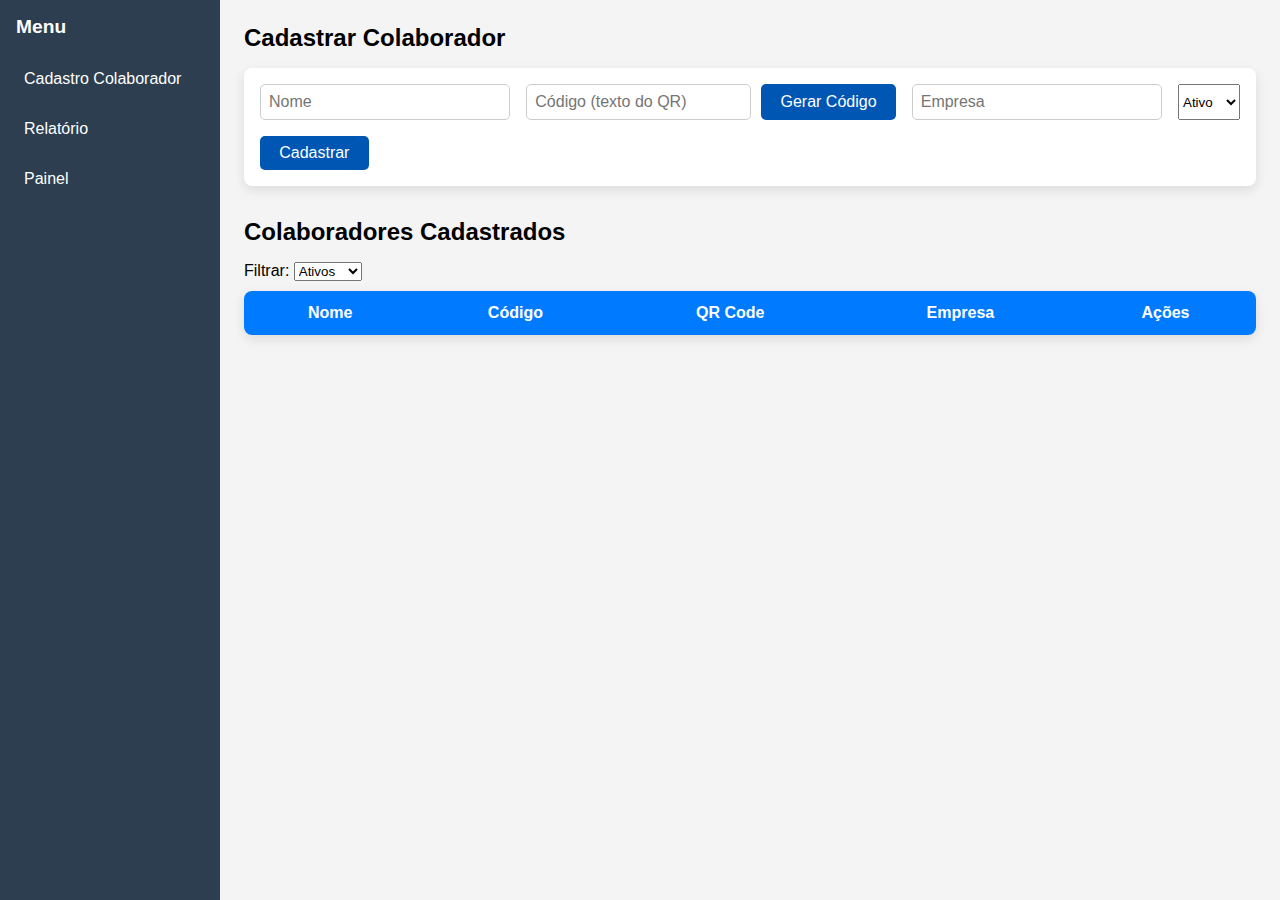
<file: admin/index.html>
<!DOCTYPE html>
<html lang="pt-BR">
<head>
    <meta charset="UTF-8">
    <title>Administração - Controle da Copa</title>
    <link rel="stylesheet" href="../css/admin.css">
    <style>
        body { display: flex; min-height: 100vh; margin: 0; }
        nav {
            width: 220px;
            background-color: #2c3e50;
            color: white;
            display: flex;
            flex-direction: column;
            padding: 1rem;
        }
        nav h2 {
            font-size: 1.2rem;
            margin-bottom: 1rem;
        }
        nav a {
            color: white;
            text-decoration: none;
            margin: 0.5rem 0;
            padding: 0.5rem;
            border-radius: 4px;
            transition: background 0.2s;
        }
        nav a:hover {
            background-color: #34495e;
        }
        main {
            flex: 1;
            padding: 1.5rem;
            background: #f4f4f4;
        }
        section { display: none; }
        section.active { display: block; }
    </style>
</head>
<body>
    <nav>
        <h2>Menu</h2>
        <a href="#" onclick="showSection('cadastro')">Cadastro Colaborador</a>
        <a href="#" onclick="showSection('relatorio')">Relatório</a>
        <a href="../painel/index.html" target="_blank">Painel</a>
    </nav>
    <main>
        <section id="cadastro" class="active">
            <h2>Cadastrar Colaborador</h2>
            <form id="formCadastro">
<input type="hidden" name="id">
                <input type="text" name="nome" placeholder="Nome" required>
                <div style="display:flex;gap:10px;"><input type="text" name="codigo" placeholder="Código (texto do QR)" required><button type="button" id="gerarCodigoBtn">Gerar Código</button></div>
                <input type="text" name="empresa" placeholder="Empresa" required>

<select name="ativo" required>
    <option value="1" selected>Ativo</option>
    <option value="0">Inativo</option>
</select>

                <button type="submit">Cadastrar</button>
            </form>

            <h2>Colaboradores Cadastrados</h2>
            
<div style="margin-bottom: 10px;">
  <label for="filtroAtivo">Filtrar:</label>
  <select id="filtroAtivo" onchange="carregar()">
    <option value="1" selected>Ativos</option>
    <option value="0">Inativos</option>
    <option value="-1">Todos</option>
  </select>
</div>

<table id="tabela">
                <thead><tr><th>Nome</th><th>Código</th><th>QR Code</th><th>Empresa</th><th>Ações</th></tr></thead>
                <tbody></tbody>
            </table>
        </section>

        <section id="relatorio">
            <h2>Relatório de Permanência</h2>
            <form id="filtro" style="margin-bottom:1rem">
                <label>Data início: <input type="date" name="start" required></label>
                <label>Data fim: <input type="date" name="end" required></label>
                <label>Colaborador:
                    <select name="colab" id="colabSelect">
                        <option value="">Todos</option>
                    </select>
                </label>
                <label>Empresa:
                    <select name="empresa" id="empresaSelect">
                        <option value="">Todas</option>
                    </select>
                </label>
                <label>Período:
                    <select name="periodo">
                        <option value="">Todos</option>
                        <option value="MATUTINO">MATUTINO</option>
                        <option value="VESPERTINO">VESPERTINO</option>
                        <option value="NOTURNO">NOTURNO</option>
                    </select>
                </label>
                <label>Tempo mínimo (min): <input type="number" name="minutos_min" value="11"></label>
                <button type="submit">Buscar</button>
            </form>
            <div id="resultado"></div>
        </section>
    </main>
    <script src="../js/admin.js"></script>
    <script src="../js/relatorio.js"></script>
    <script>
        function showSection(id){
            document.querySelectorAll('section').forEach(sec => sec.classList.remove('active'));
            document.getElementById(id).classList.add('active');
        }
    </script>
</body>
</html>
</file>
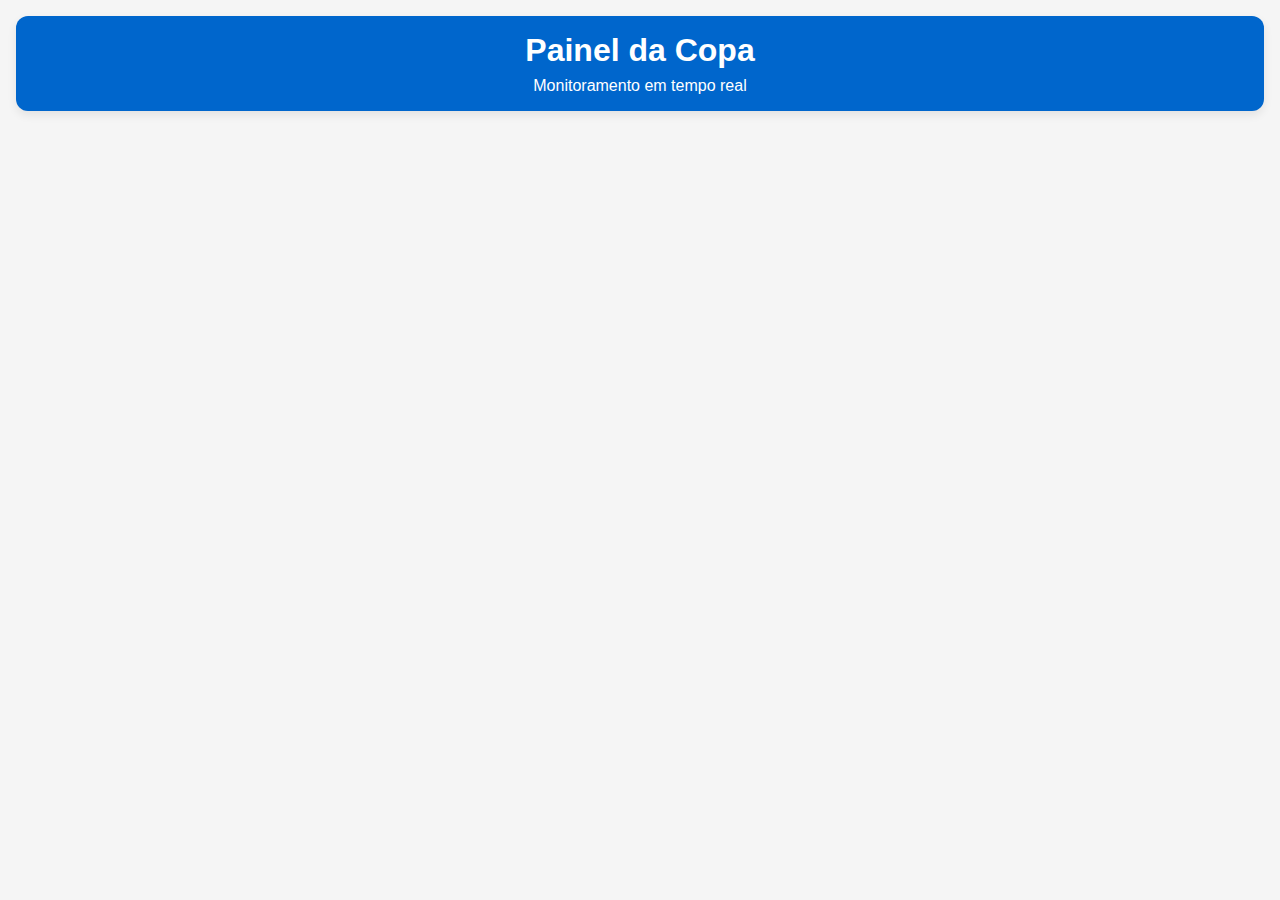
<file: painel/index.html>
<!DOCTYPE html>
<html lang="pt-BR">
<head>
    <meta charset="UTF-8">
    <title>Painel de Permanência na Copa</title>
    <link rel="stylesheet" href="../css/painel.css">
</head>
<body>
    <header>
        <h1>Painel da Copa</h1>
        <p>Monitoramento em tempo real</p>
    </header>
    <div id="panel"></div>
    <script src="../js/painel.js"></script>
</body>
</html>
</file>
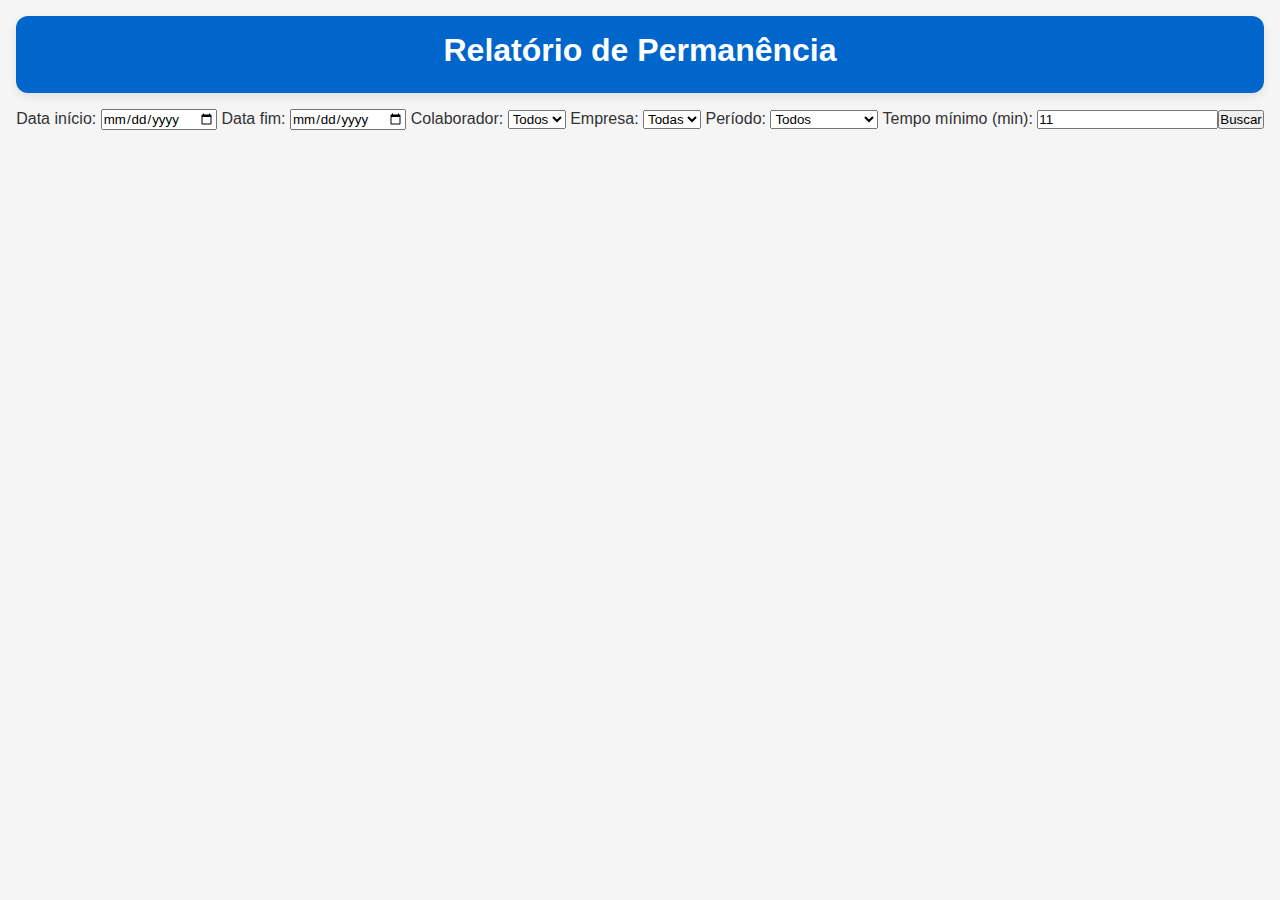
<file: admin/relatorio.html>
<!DOCTYPE html>
<html lang="pt-BR">
<head>
    <meta charset="UTF-8">
    <title>Relatório de Permanência</title>
    <link rel="stylesheet" href="../css/style.css">
</head>
<body>
    <header><h1>Relatório de Permanência</h1></header>

    <form id="filtro" style="margin-bottom:1rem">
        <label>Data início: <input type="date" name="start" required></label>
        <label>Data fim: <input type="date" name="end" required></label>
        <label>Colaborador:
            <select name="colab" id="colabSelect">
                <option value="">Todos</option>
            </select>
        </label>
        <label>Empresa:
            <select name="empresa" id="empresaSelect">
                <option value="">Todas</option>
            </select>
        </label>
        <label>Período:
            <select name="periodo">
                <option value="">Todos</option>
                <option value="MATUTINO">MATUTINO</option>
                <option value="VESPERTINO">VESPERTINO</option>
                <option value="NOTURNO">NOTURNO</option>
            </select>
        </label>
        <label>Tempo mínimo (min): <input type="number" name="minutos_min" value="11"></label><button type="submit">Buscar</button>
    </form>

    <div id="resultado"></div>

    <script src="../js/relatorio.js"></script>
</body>
</html>
</file>
<file: css/admin.css>
:root {
    --primary: #0056b3;
    --danger: #cc0000;
    --bg: #f5f5f5;
    --card-bg: #ffffff;
    --card-shadow: 0 4px 12px rgba(0,0,0,.1);
}

* {
    box-sizing: border-box;
    margin: 0;
    padding: 0;
    font-family: 'Segoe UI', Tahoma, Geneva, Verdana, sans-serif;
}

body {
    display: flex;
    min-height: 100vh;
    background-color: var(--bg);
}

nav {
    width: 220px;
    background-color: #2c3e50;
    color: white;
    display: flex;
    flex-direction: column;
    padding: 1.5rem 1rem;
}

nav h2 {
    font-size: 1.4rem;
    margin-bottom: 1rem;
}

nav a {
    color: white;
    text-decoration: none;
    margin: 0.5rem 0;
    padding: 0.6rem;
    border-radius: 6px;
    transition: background 0.2s;
}

nav a:hover {
    background-color: #34495e;
}

main {
    flex: 1;
    padding: 2rem;
    background-color: var(--bg);
}

h2 {
    margin-bottom: 1rem;
}

form {
    display: flex;
    flex-wrap: wrap;
    gap: 1rem;
    background: white;
    padding: 1rem;
    border-radius: 8px;
    box-shadow: var(--card-shadow);
    margin-bottom: 2rem;
}

form input {
    padding: 0.5rem;
    font-size: 1rem;
    border: 1px solid #ccc;
    border-radius: 5px;
    flex: 1 1 200px;
}

form button {
    padding: 0.5rem 1.2rem;
    font-size: 1rem;
    background-color: var(--primary);
    border: none;
    color: white;
    border-radius: 5px;
    cursor: pointer;
}

form button:hover {
    background-color: #003f88;
}

table {
    width: 100%;
    border-collapse: collapse;
    background-color: white;
    border-radius: 8px;
    overflow: hidden;
    box-shadow: var(--card-shadow);
}

th {
    background-color: #007bff;
    color: white;
    padding: 0.8rem;
}

td {
    padding: 0.8rem;
    text-align: center;
    border-bottom: 1px solid #eee;
}

td button {
    padding: 0.3rem 0.6rem;
    border: none;
    background-color: #666;
    color: white;
    border-radius: 4px;
    cursor: pointer;
}

td button:hover {
    background-color: #444;
}

td button.qr {
    background-color: #28a745;
    margin-left: 0.4rem;
}

td button.qr:hover {
    background-color: #1e7e34;
}

section {
    display: none;
}

section.active {
    display: block;
}

@media (max-width: 768px) {
    nav {
        width: 100%;
        flex-direction: row;
        overflow-x: auto;
    }

    nav a {
        flex: 1;
        text-align: center;
    }

    main {
        padding: 1rem;
    }

    form {
        flex-direction: column;
    }

    form input {
        width: 100%;
    }
}
</file>
<file: css/painel.css>
:root{
    --primary:#0066cc;
    --danger:#cc0000;
    --bg:#f5f5f5;
    --card-bg:#ffffff;
    --card-shadow:0 4px 10px rgba(0,0,0,.08);
}
*{box-sizing:border-box;margin:0;padding:0;font-family:Arial,Helvetica,sans-serif}

body{
    background:var(--bg);
    color:#333;
    text-align:center;
    padding:1rem;
}

header{
    background:var(--primary);
    color:#fff;
    padding:1rem;
    margin-bottom:1rem;
    border-radius:12px;
    box-shadow:var(--card-shadow);
}

h1{font-size:2rem;margin-bottom:.5rem}
h2{font-size:1.25rem}

/* Panel cards */
#panel{
    display:flex;
    flex-wrap:wrap;
    justify-content:center;
    gap:1rem;
}

.card{
    background:var(--card-bg);
    border-radius:14px;
    padding:1.5rem;
    min-width:220px;
    width:220px;
    box-shadow:var(--card-shadow);
    transition:transform .2s;
}
.card:hover{transform:scale(1.03)}

.card.over{
    background:var(--danger);
    color:#fff;
    animation:pulse 1s infinite;
}

.card h2{margin-bottom:.5rem;font-size:1.4rem}
.card p{font-size:.9rem;margin-bottom:.5rem}
.timer{font-size:2rem;font-weight:bold}

@keyframes pulse{
    0%{box-shadow:0 0 0 0 rgba(204,0,0,.7)}
    70%{box-shadow:0 0 0 10px rgba(204,0,0,0)}
    100%{box-shadow:0 0 0 0 rgba(204,0,0,0)}
}

/* Admin table */
table{
    width:100%;
    border-collapse:collapse;
    margin-top:1rem;
}
th,td{padding:.5rem;border:1px solid #ddd}
th{background:var(--primary);color:#fff}
</file>
<file: css/style.css>
:root{
    --primary:#0066cc;
    --danger:#cc0000;
    --bg:#f5f5f5;
    --card-bg:#ffffff;
    --card-shadow:0 4px 10px rgba(0,0,0,.08);
}
*{box-sizing:border-box;margin:0;padding:0;font-family:Arial,Helvetica,sans-serif}

body{
    background:var(--bg);
    color:#333;
    text-align:center;
    padding:1rem;
}

header{
    background:var(--primary);
    color:#fff;
    padding:1rem;
    margin-bottom:1rem;
    border-radius:12px;
    box-shadow:var(--card-shadow);
}

h1{font-size:2rem;margin-bottom:.5rem}
h2{font-size:1.25rem}

/* Panel cards */
#panel{
    display:flex;
    flex-wrap:wrap;
    justify-content:center;
    gap:1rem;
}

.card{
    background:var(--card-bg);
    border-radius:14px;
    padding:1.5rem;
    min-width:220px;
    width:220px;
    box-shadow:var(--card-shadow);
    transition:transform .2s;
}
.card:hover{transform:scale(1.03)}

.card.over{
    background:var(--danger);
    color:#fff;
    animation:pulse 1s infinite;
}

.card h2{margin-bottom:.5rem;font-size:1.4rem}
.card p{font-size:.9rem;margin-bottom:.5rem}
.timer{font-size:2rem;font-weight:bold}

@keyframes pulse{
    0%{box-shadow:0 0 0 0 rgba(204,0,0,.7)}
    70%{box-shadow:0 0 0 10px rgba(204,0,0,0)}
    100%{box-shadow:0 0 0 0 rgba(204,0,0,0)}
}

/* Admin table */
table{
    width:100%;
    border-collapse:collapse;
    margin-top:1rem;
}
th,td{padding:.5rem;border:1px solid #ddd}
th{background:var(--primary);color:#fff}
</file>
